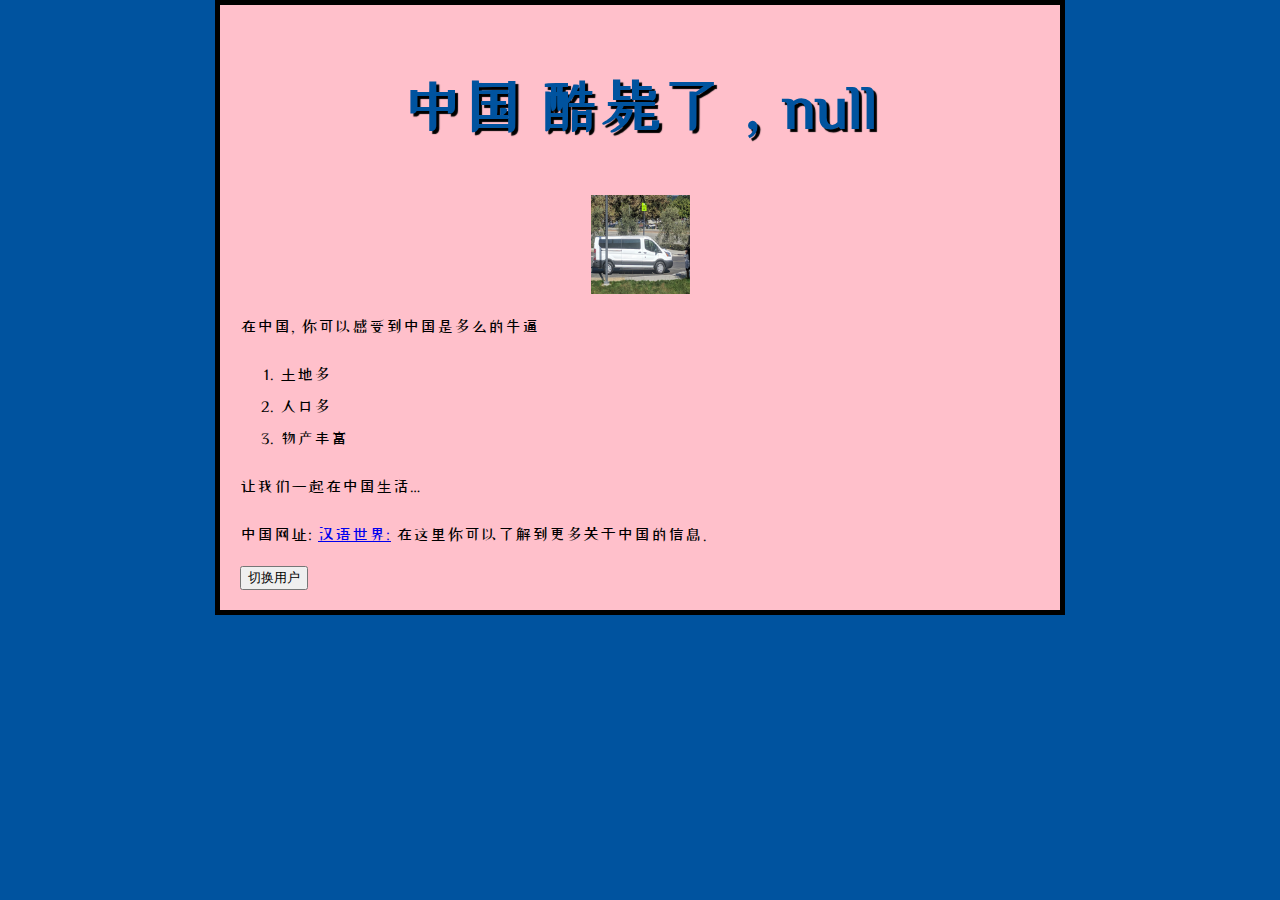
<file: index_old.html>
<!DOCTYPE html>
<html>
  <head>
    <meta charset="utf-8">
    <!-- web page head label text -->
    <title>My test page</title>
    <!-- 在<head>标签中引入聊天插件的JavaScript文件 -->
    <script src="https://cloud.openchat.so/chat.js"></script>
    <link rel="preconnect" href="https://fonts.googleapis.com">
    <link rel="preconnect" href="https://fonts.gstatic.com" crossorigin>
    <link href="https://fonts.googleapis.com/css2?family=Noto+Sans+SC:wght@300&family=ZCOOL+KuaiLe&family=ZCOOL+XiaoWei&display=swap" rel="stylesheet">
    <link href="styles/style.css" rel="stylesheet" />
  </head>
  <body>
    <!-- 在<body>标签中创建一个容器来放置聊天窗口 -->
    <div id="chatContainer"></div>
  <script>
        // 在<script>标签中初始化聊天插件
        document.addEventListener('DOMContentLoaded', function() {
            var chatConfig = {
                token: "h8PQK0fVtT7TpOhx0RzX",
            };
            initializeChatWidget(chatConfig);
        });
    </script>
    
    <h1>中国是世界上最牛逼的国家</h1>
    <img src="images/duck.jpeg" alt="My test image" style="zoom:33%">
    <p>在中国, 你可以感受到中国是多么的牛逼</p>

    <ol>
      <li>土地多</li>
      <li>人口多</li>
      <li>物产丰富</li>
    </ol>

    <p>让我们一起在中国生活… </p>
    <p>中国网址: 
        <a href="https://baike.baidu.com/link?url=R1VF9d6NjDzN5QoTV4XHAawaJd4EXv1PUO31eRuW1hj4ieak1pg73A-S4CQSX_ilLJ4wyPYub33xbYlxagU8Z5dc6S1yECW-7RRlLQZN5SNLtgSVQpNq-SDsVSxrGxNuVjHT_ujxt0FcZBier3OJlBNYJkIIh7Y11DRc7fZtW2W">汉语世界:</a>
        在这里你可以了解到更多关于中国的信息。
    </p>
    <button>切换用户</button>
  <script src="scripts/main.js" defer></script>
  </body>
</html>
</file>
<file: styles/style.css>
html {
  font-size: 10px; /* px 表示“像素（pixel）”: 基础字号为 10 像素 */
  font-family: 'Noto Sans SC', sans-serif;
  font-family: 'ZCOOL KuaiLe', sans-serif;
  font-family: 'ZCOOL XiaoWei', sans-serif;
  background-color: #00539f;
}

h1 {
  font-size: 60px;
  text-align: center;
}

p,
li {
  font-size: 16px;
  line-height: 2;
  /*单词之间的间距*/
  letter-spacing: 1px;  
}


body {
  /*body 盒子的宽度*/
  width: 800px;
  margin: 0 auto;
  /*background-color: #ff9500;*/
  background-color: pink;
  /*padding: [
  ***********
  ***********
  **  xxx  **
  **  xxx  **
  **  xxx  **
  ***********
  ***********
  ]
  */
  /*        top  right bottom left*/
  padding: 10px 20px 20px 20px;
  /*边界线的宽度*/
  border: 5px solid black;
}

h1 {
  margin: 10;
  padding: 20px 0;
  color: #00539f;
  text-shadow: 3px 3px 1px black;
}

img {
  display: block;
  margin: 0 auto;
}
</file>
